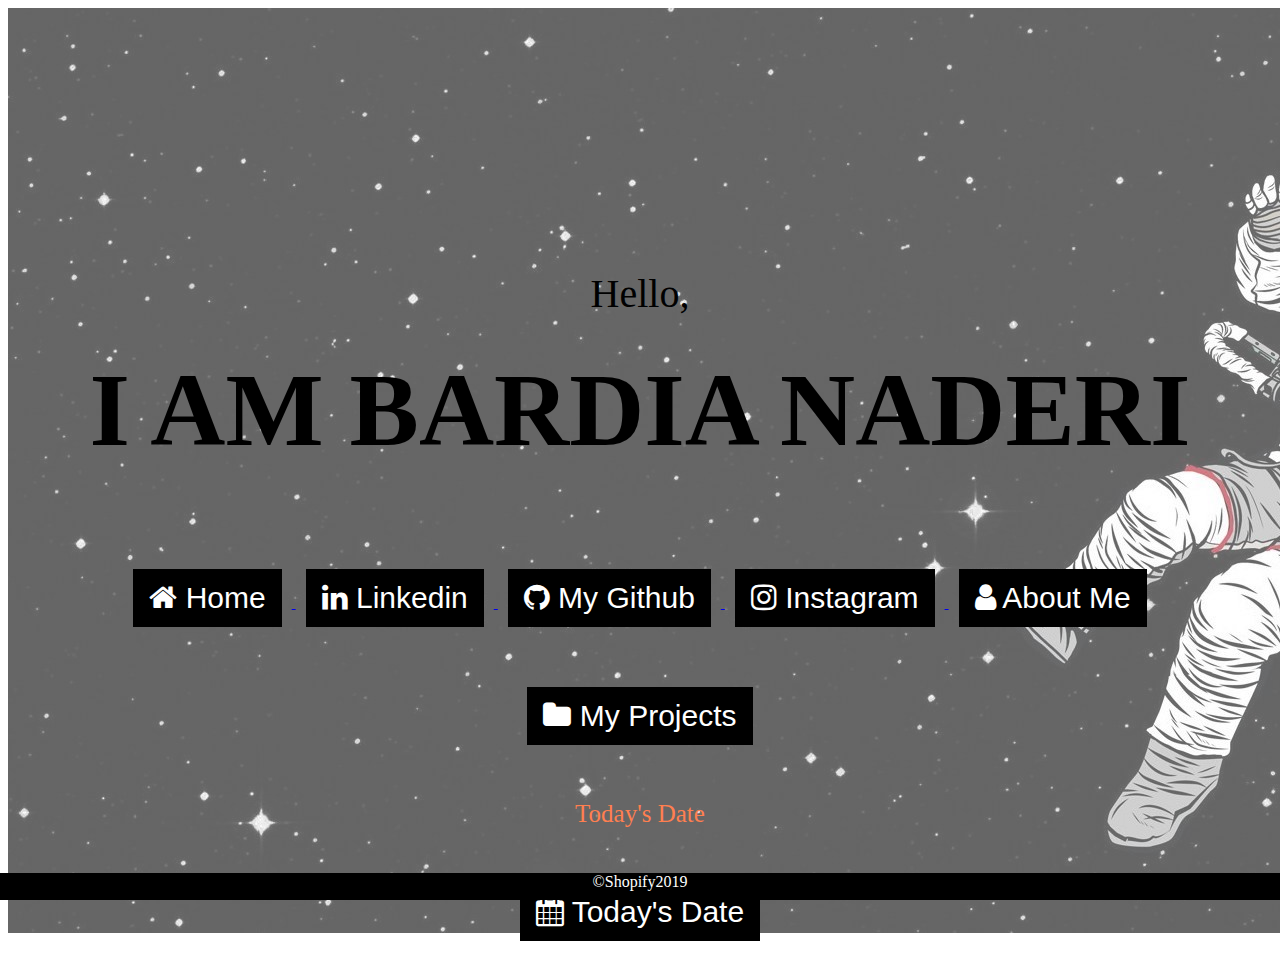
<file: index.html>
<!DOCTYPE html>
<html lang="en">
  <head>
      <title>Bardia's Portfolio</title>
      <meta charset="UTF-8">
      <link href="web.css" rel="stylesheet" type="text/css">
      <link rel="stylesheet" href="https://cdnjs.cloudflare.com/ajax/libs/font-awesome/4.7.0/css/font-awesome.min.css">
      <script src="web.js"></script>
  </head>
  <body>
      <header>
        <div class="type1">
            <img src="Bardia.jpg" alt="Bardia Naderi">
        </div>
        <div class="head_content">
          <h2>Hello,</h2>
          <h1>I AM BARDIA NADERI</h1>
          <a href="index.html">
            <button class="btn"><i class="fa fa-home"></i> Home</button>
          </a>
          <a href="https://www.linkedin.com/in/bardia-naderi-59a530174/" target="_blank">
            <button class="btn"><i class="fa fa-linkedin"></i> Linkedin</button>
          </a>
          <a href="https://github.com/Bardia-N" target="_blank">
            <button class="btn"><i class="fa fa-github"></i> My Github</button>
          </a>
          <a href="https://www.instagram.com/bardianaderi_/" target="_blank">
            <button class="btn"><i class="fa fa-instagram"></i> Instagram</button>
          </a>
          <a href="about.html">
            <button class="btn"><i class="fa fa-user"></i> About Me</button>
          </a>
          <a href="projects.html">
            <button class="btn"><i class="fa fa-folder"></i> My Projects</button>
          </a>
          <p id="mydata"> Today's Date  </p>
          <button class="btn" onclick = "todayDate()"><i class=" fa fa-calendar"></i> Today's Date</button>
          </div>
      </header>
      <footer>
        ©Shopify2019
      </footer>
  </body>
</html>
</file>
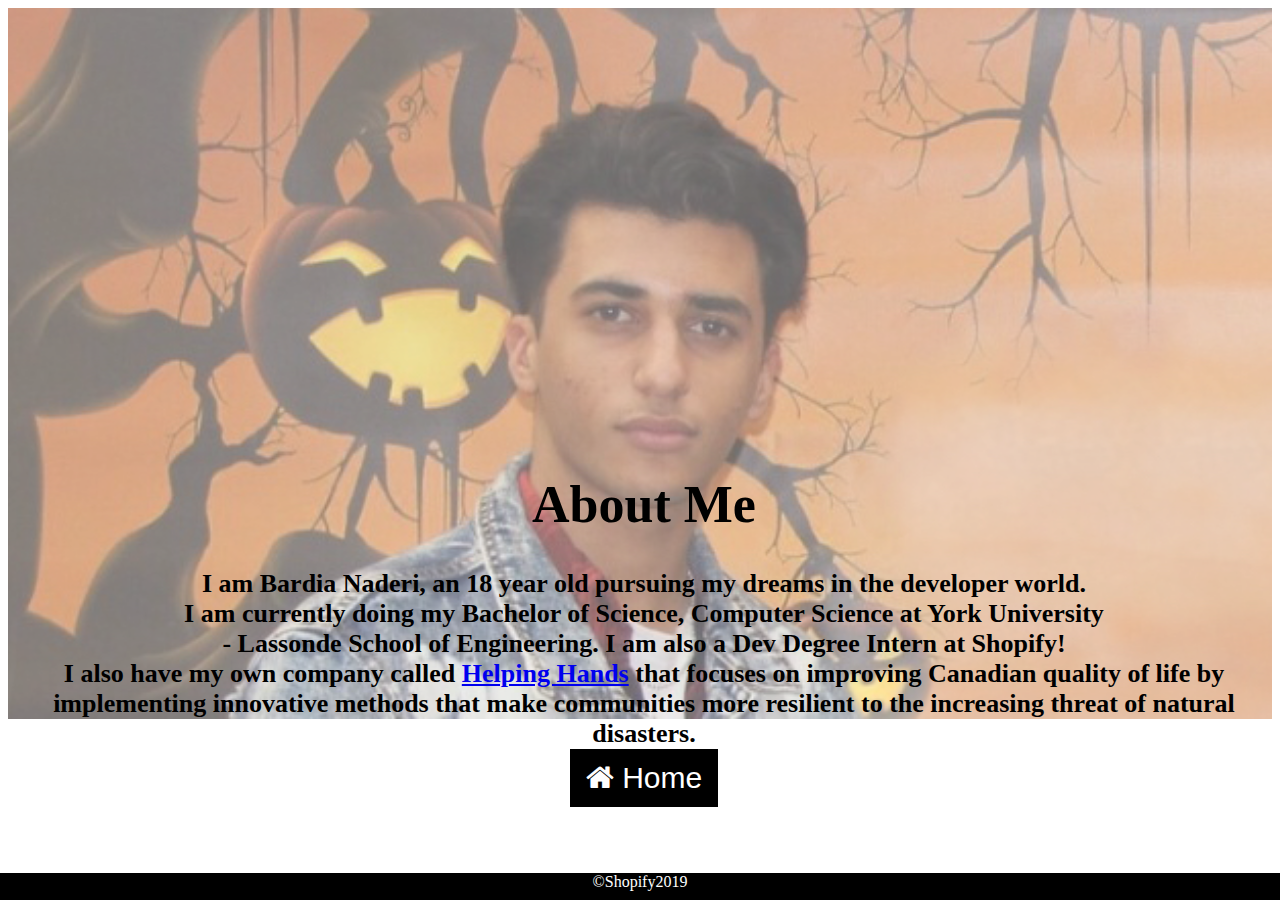
<file: about.html>
<!DOCTYPE html>
<html lang="en">
    <head>
        <title>About Me Page</title>
        <meta charset="UTF-8">
        <link href="about.css" rel="stylesheet" type="text/css">
        <link rel="stylesheet" href="https://cdnjs.cloudflare.com/ajax/libs/font-awesome/4.7.0/css/font-awesome.min.css">
    </head>
    <body>
        <header>
            <div class="about_pic">
                <img src="bardiaHQ.jpg" alt="Bardia Naderi">
            </div>
            <div class="about_content">
                <h1>About Me</h1>
                <p1>I am Bardia Naderi, an 18 year old pursuing my dreams in the developer world.<br>
                    I am currently doing my Bachelor of Science, Computer Science at York University<br>
                    - Lassonde School of Engineering. I am also a Dev Degree Intern at Shopify!<br>
                    I also have my own company called <a href="http://helpinghandsapp.ca/" target="_blank">Helping Hands</a> that focuses on improving Canadian quality of 
                    life by implementing innovative methods that make communities more resilient to the 
                    increasing threat of natural disasters.<br> 
                </p1>
                <a href="index.html">
                        <button class="btn"><i class="fa fa-home"></i> Home</button>
                </a>
            </div>
        </header>
        <footer>
            ©Shopify2019
        </footer>
    </body>
</html>
</file>
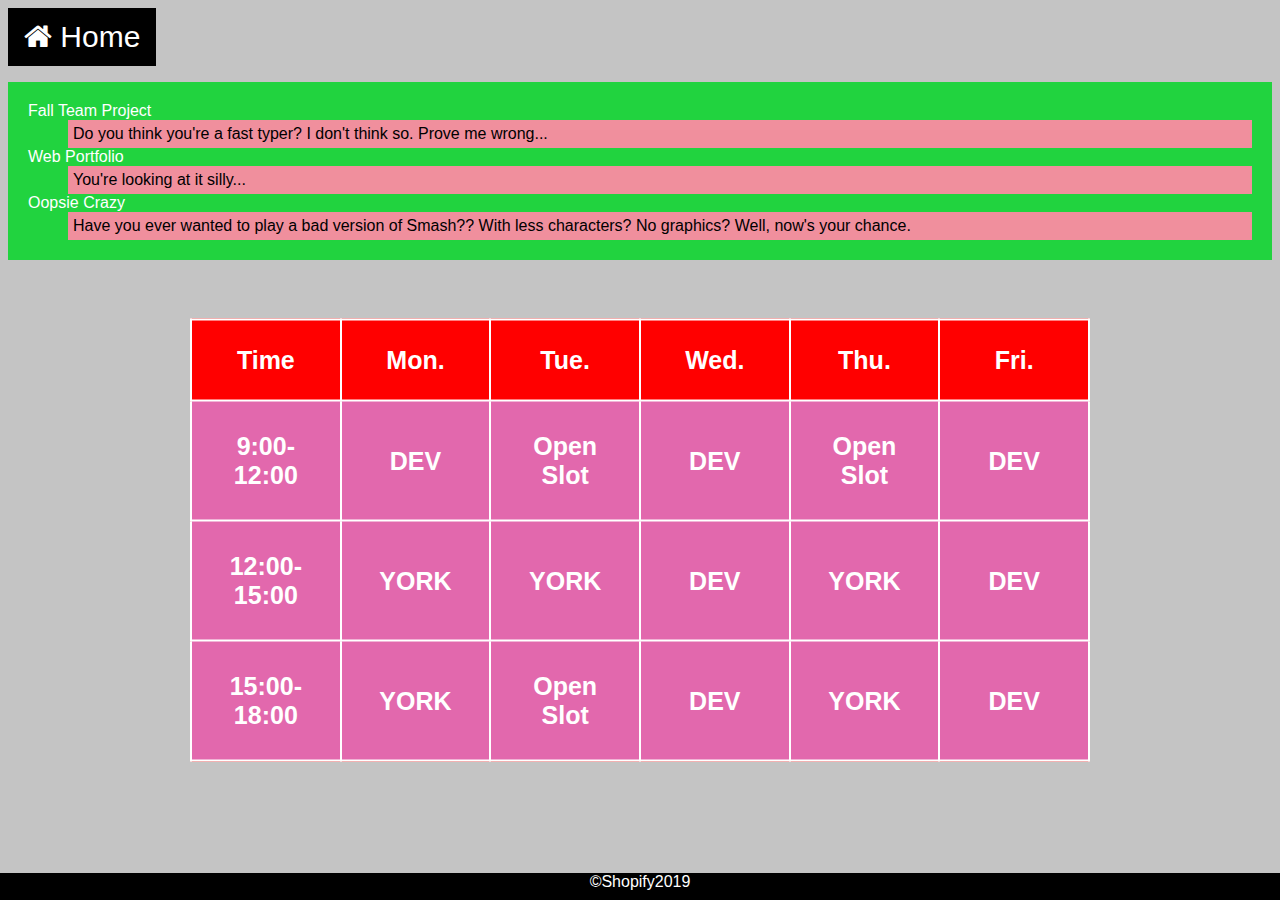
<file: projects.html>
<!DOCTYPE html>
<html lang="en">
    <head>
        <title>My Projects</title>
        <meta charset="UTF-8">
        <link href="projects.css" rel="stylesheet" type="text/css">
        <link rel="stylesheet" href="https://cdnjs.cloudflare.com/ajax/libs/font-awesome/4.7.0/css/font-awesome.min.css">
    </head>
    <body>
        <header>
            <a href="index.html">
                    <button class="btn"><i class="fa fa-home"></i> Home</button>
            </a>
        </header>
        <div class="list">
            <dl>
                <a href="https://github.com/shairagavi/ftp-typify" target="_blank">
                    <dt>Fall Team Project</dt>
                </a>
                <dd>Do you think you're a fast typer? I don't think so. Prove me wrong...</dd>
                <a href="projects.html">
                    <dt>Web Portfolio</dt>
                </a>
                <dd>You're looking at it silly...</dd>
                <a href="https://github.com/DevDegree/dev-oopsie-crazy-Bardia-N" target="_blank">
                    <dt>Oopsie Crazy</dt>
                </a>
                <dd>Have you ever wanted to play a bad version of Smash?? With less characters? No graphics? Well, now's your chance.</dd>
            </dl>
        </div>
        <div class="wrap">
            <table>
                <tr>
                    <th>Time</th>
                    <th>Mon.</th>
                    <th>Tue.</th>
                    <th>Wed.</th>
                    <th>Thu.</th>
                    <th>Fri.</th>
                </tr>
                <tr>
                    <td>9:00-12:00</td>
                    <td>DEV</td>
                    <td class="open" id="open"><a href='mailto: bardia.naderi@shopify.com'>Open Slot</a></td>
                    <td>DEV</td>
                    <td class="open"><a href='mailto: bardia.naderi@shopify.com'>Open Slot</a></td>
                    <td>DEV</td>
                </tr>
                <tr>
                    <td>12:00-15:00</td>
                    <td>YORK</td>
                    <td>YORK</td>
                    <td>DEV</td>
                    <td>YORK</td>
                    <td>DEV</td>
                </tr>
                <tr>
                    <td>15:00-18:00</td>
                    <td>YORK</td>
                    <td class="open"><a href='mailto: bardia.naderi@shopify.com'>Open Slot</a></td>
                    <td>DEV</td>
                    <td>YORK</td>
                    <td>DEV</td>
                </tr>

            </table>
        </div>
        <footer>
            ©Shopify2019
        </footer>
    </body>
</html>
</file>
<file: web.css>
body{
    background-size:150vw;
}
.type1 img, .about_pic{
    opacity: 0.6;
    background-size:150vw;
}

.head_content{
    position: absolute;
    left: 0px;
    top: 240px;
    width:100%;
    text-align:center;
    font-family: "Impact";
}

.head_content h1{
    font-size: 650%;
    margin-top:10px;
}

.head_content h2{
    font-size: 250%;
    font-weight:100;
    margin-top: 30px;
}

footer{
    position: fixed;
    left: 0;
    bottom: 0;
    height: 3%;
    width: 100%;
    background-color: black;
    color: white;
    text-align: center;
}

.btn{
    background-color: black;
    border: none;
    color: white;
    padding: 12px 16px;
    font-size: 30px;
    cursor: pointer;
    margin: 30px 10px;
}

.btn:hover{
    background-color: Red;
}

.about_pic img{
    width:100%;
}

.about_content{
    position: absolute;
    top: 440px;
    text-align: center;
    font-family: fantasy;
    font-weight: bold;
    font-size: 26px;
}

.about_content .btn{
    margin:0px 0px;
}

#mydata{
    font-size: 25px;
    color: coral;
}
</file>
<file: about.css>
.about_pic{
    opacity: 0.6;
}

footer{
    position: fixed;
    left: 0;
    bottom: 0;
    height: 3%;
    width: 100%;
    background-color: black;
    color: white;
    text-align: center;
}

.btn{
    background-color: black;
    border: none;
    color: white;
    padding: 12px 16px;
    font-size: 30px;
    cursor: pointer;
    margin: 30px 10px;
}

.btn:hover{
    background-color: Red;
}

.about_pic img{
    width:100%;
}

.about_content{
    position: absolute;
    top: 440px;
    text-align: center;
    font-family: fantasy;
    font-weight: bold;
    font-size: 26px;
}

.about_content .btn{
    margin:0px 0px;
}

body{
    background-size: 150vw;
}
</file>
<file: projects.css>
body{
    background:#c4c4c4;
    font-family: Arial;
    background-size: 150vw;
}

.wrap{
    position: absolute;
    left: 50%;
    top: 60%;
    transform: translate(-50%,  -50%);
}

th{
    background:red;
    padding: 25px;
    font-size: 25px;
    border: 2px solid #fff;
}

table, td{
    width: 900px;
    table-layout: fixed;
    font-size: 25px;
    padding: 30px;
    text-align: center;
    border: 2px solid #fff;
    border-collapse: collapse;
    background: #e268ad;
    color: #fff;
    font-weight: 700;
}

table, td:hover{
    background: red;
}

td.open:hover{
    background: green;
}

footer{
    position: fixed;
    left: 0;
    bottom: 0;
    height: 3%;
    width: 100%;
    background-color: black;
    color: white;
    text-align: center;
}

dl{
    background: rgb(33, 211, 63);
    padding: 20px;
}

dl dd{
    background: rgb(240, 143, 157);
    padding: 5px;
}

a:hover{
    color: black;
}

.btn{
    background-color: black;
    border: none;
    color: white;
    padding: 12px 16px;
    font-size: 30px;
    cursor: pointer;
}

.btn:hover{
    background-color: Red;
}

a{
    text-decoration: none;
    color: white;
}
</file>
